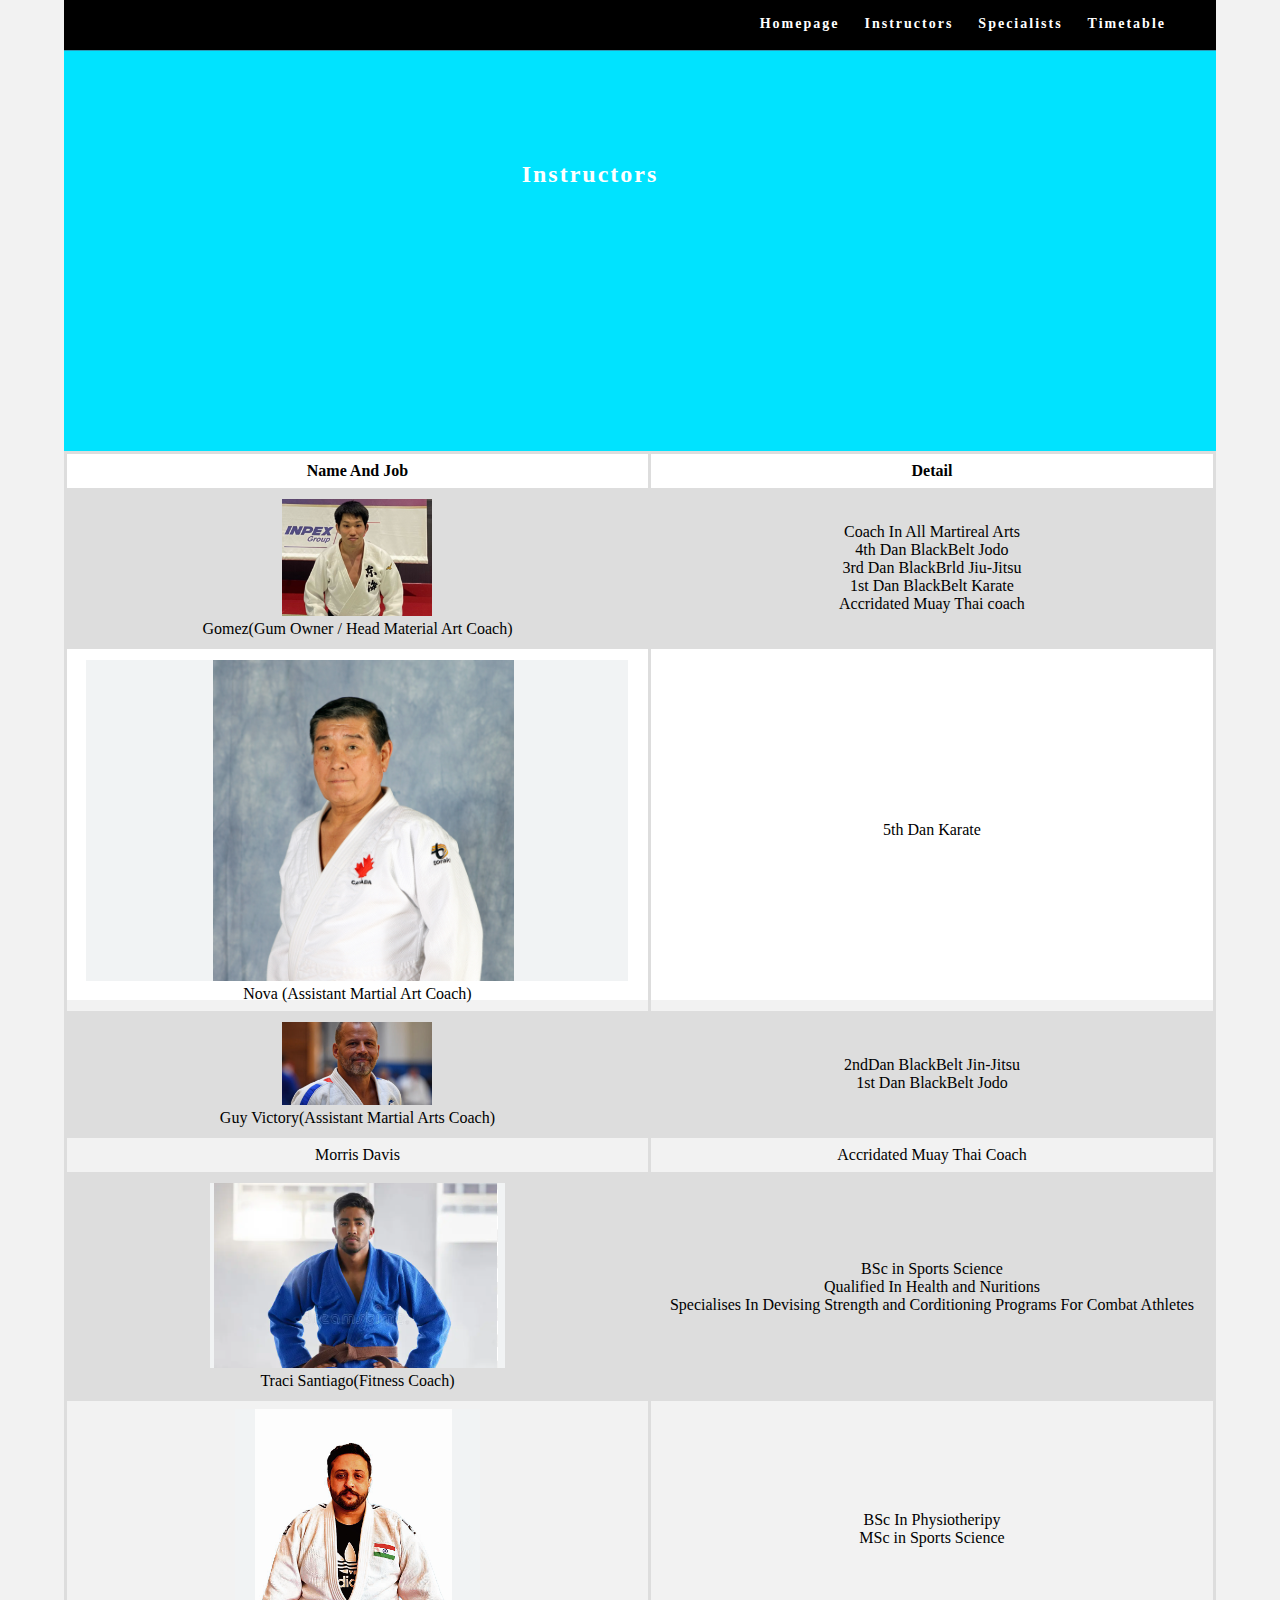
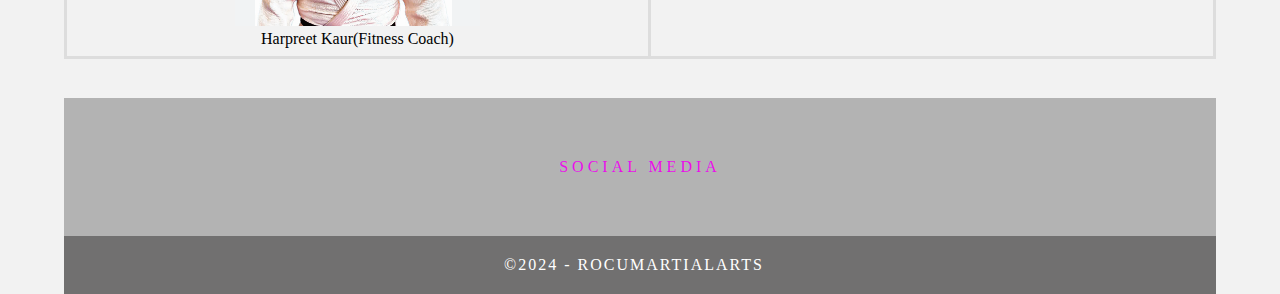
<file: instructors.html>
<!doctype html>
<html>
<head>
<html lang="en-US">
<meta charset="UTF-8">
<meta http-equiv="X-UA-Compatible" content="IE=edge">
<meta name="viewport" content="width=device-width, initial-scale=1">
<title>Light Theme</title>
<link href="singlePageTemplate.css" rel="stylesheet" type="text/css">
<!--The following script tag downloads a font from the Adobe Edge Web Fonts server for use within the web page. We recommend that you do not modify it.-->
<script>var adobewebfontsappname="dreamweaver"</script>
<script src="http://use.edgefonts.net/source-sans-pro:n2:default.js" type="text/javascript"></script>
<!-- HTML5 shim and Respond.js for IE8 support of HTML5 elements and media queries -->
<!-- WARNING: Respond.js doesn't work if you view the page via file:// -->
<!--[if lt IE 9]>
      <script src="https://oss.maxcdn.com/html5shiv/3.7.2/html5shiv.min.js"></script>
      <script src="https://oss.maxcdn.com/respond/1.4.2/respond.min.js"></script>
    <![endif]-->
</head>
<body>
<!-- Main Container -->
<div class="container"> 
  <!-- Navigation -->
  <header> <a href="">
    <h4 class="logo">&nbsp;</h4>
    </a>
    <nav>
   <ul>
								<li class="active"><a href="index.html">Homepage</a></li>
								<li><a href="instructors.html">Instructors</a></li>
								<li><a href="specialist.html">Specialists</a></li>
								<li><a href="timetable.html">Timetable</a></li>
							</ul>
    </nav>
  </header>

  <!-- Parallax Section -->
  <section class="banner">
    <h2 class="parallax">Instructors</h2>
    <p class="parallax_description"></p>
  </section>
		<section class="timetable">
	
	<center>
	<table>
  <tr>
    <th>Name And Job</th>
    <th>Detail</th>
   
  </tr>
  <tr>
    <td><img src="Screenshot 2024-07-04 151357.png" width="150px;"><br>Gomez(Gum Owner / Head Material Art Coach)</td>
    <td>Coach In All Martireal Arts<br>4th Dan BlackBelt Jodo<br>3rd Dan BlackBrld Jiu-Jitsu<br>1st Dan BlackBelt Karate<br>Accridated Muay Thai coach</td>
   

  </tr>
  <tr>
    <td><img src="Screenshot 2024-07-04 151452.png"><br> Nova (Assistant Martial Art Coach)</td>
    <td>5th Dan Karate</td>
   
	  
  </tr>
  <tr>
    <td><img src="Screenshot 2024-07-04 151546.png"width="150px;"><br>Guy Victory(Assistant Martial Arts Coach)</td>
    <td>2ndDan BlackBelt Jin-Jitsu<br>1st Dan BlackBelt Jodo </td>
   
  </tr>
  <tr>
    <td>Morris Davis</td>
    <td>Accridated Muay Thai Coach</td>   
	 <tr>
    <td><img src="Screenshot 2024-07-04 153008.png"><br>Traci Santiago(Fitness Coach) </td>
    <td>BSc in Sports Science <br>Qualified In Health and Nuritions<br> Specialises In Devising Strength and Corditioning Programs For Combat Athletes</td>
     <tr>
		 
    <td><img src="Screenshot 2024-07-04 152857.png"><br>Harpreet Kaur(Fitness Coach)</td>
    <td>BSc In Physiotheripy<br>MSc in Sports Science</td>
	  
</tr>	  
</tr>
</table>

	 
			</center>
	
	</section>
  <!-- More Info Section -->
  <footer>

  </footer>
  <!-- Footer Section -->
  <section class="footer_banner" id="contact">
    <h2 class="hidden">Footer Banner Section </h2>
    <p class="hero_header">SOCIAL MEDIA </p>
	  
	   
    
  </section>
	

  <!-- Copyrights Section -->
  <div class="copyright">&copy;2024 - <strong>rocumartialarts&nbsp;&nbsp;</strong></div>
</div>
<!-- Main Container Ends -->
</body>
</html>
</file>
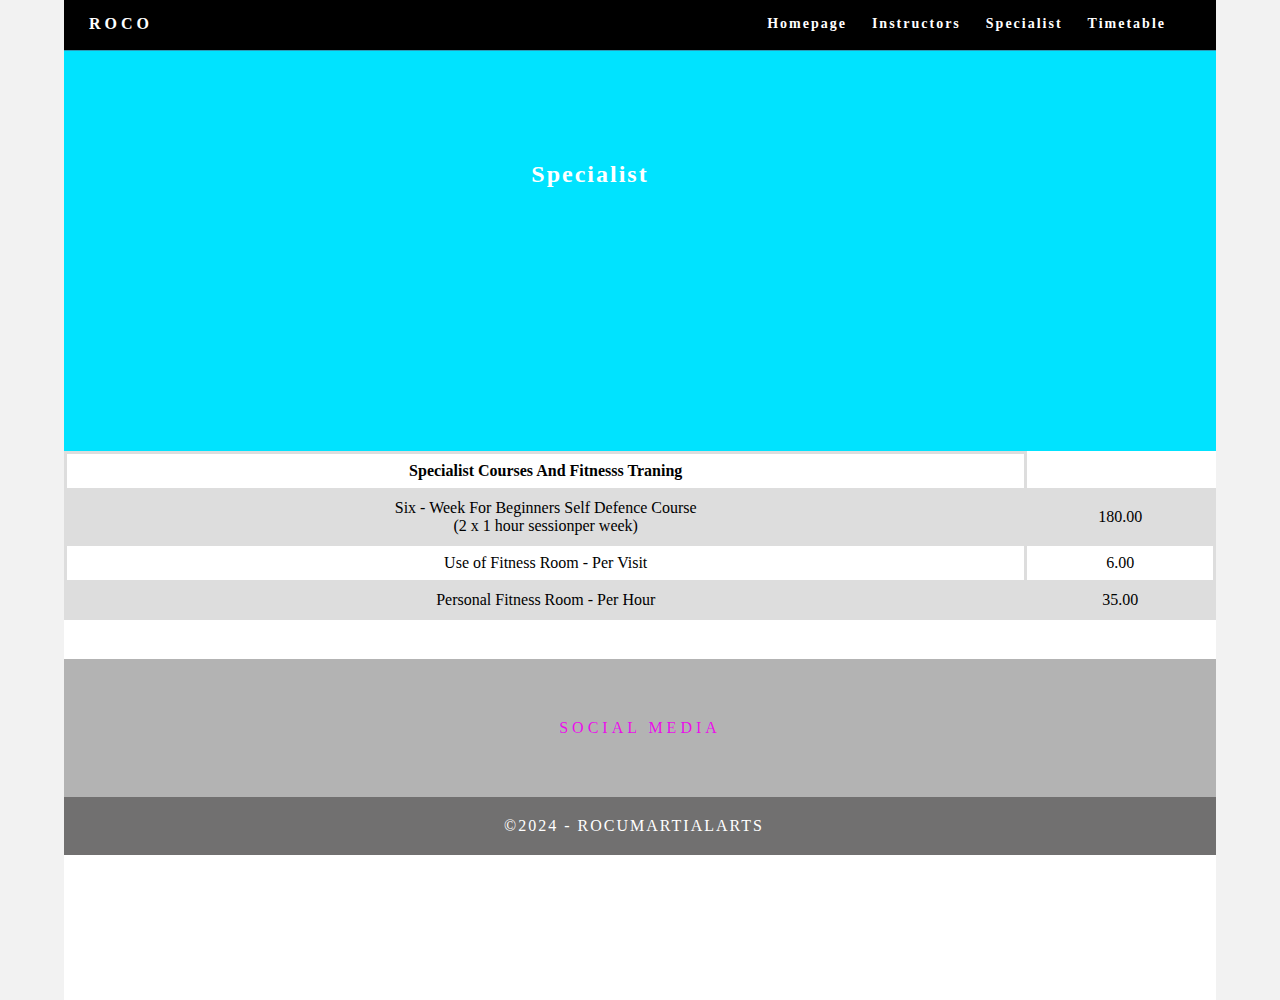
<file: specialist.html>
<!doctype html>
<html>
<head>
	
<html lang="en-US">
<meta charset="UTF-8">
<meta http-equiv="X-UA-Compatible" content="IE=edge">
<meta name="viewport" content="width=device-width, initial-scale=1">
<title>Light Theme</title>
<link href="css/singlePageTemplate.css" rel="stylesheet" type="text/css">
<!--The following script tag downloads a font from the Adobe Edge Web Fonts server for use within the web page. We recommend that you do not modify it.-->
<script>var adobewebfontsappname="dreamweaver"</script>
<script src="http://use.edgefonts.net/source-sans-pro:n2:default.js" type="text/javascript"></script>
<!-- HTML5 shim and Respond.js for IE8 support of HTML5 elements and media queries -->
<!-- WARNING: Respond.js doesn't work if you view the page via file:// -->
<!--[if lt IE 9]>
      <script src="https://oss.maxcdn.com/html5shiv/3.7.2/html5shiv.min.js"></script>
      <script src="https://oss.maxcdn.com/respond/1.4.2/respond.min.js"></script>
    <![endif]-->
</head>
<body>
<!-- Main Container -->
<div class="container"> 
  <!-- Navigation -->
  <header> <a href="">
	   <h4 class="logo">ROCO</h4>
   </a>
    <nav>
      <ul>
        <li class="active"><a href="index.html">Homepage</a></li>
	<li><a href="instructors.html">Instructors</a></li>
	<li><a href="specialist.html">Specialist</a></li>
	<li><a href="timetable.html">Timetable</a></li>
      </ul>
    </nav>
  </header>

 
  <!-- Stats Gallery Section -->
  
  <!-- Parallax Section -->
  <section class="banner">
    <h2 class="parallax">Specialist</h2>
    <p class="parallax_description"></p>
  </section>
		<section class="timetable">
	
	<center>
	<table>
  <tr>
    <th>Specialist Courses And Fitnesss Traning</th>
    
   
  </tr>
  <tr>
    <td>Six - Week For Beginners Self Defence Course <br>(2 x 1 hour sessionper week) </td>
    <td>180.00</td>
   

  </tr>
  <tr>
    <td>Use of Fitness Room - Per Visit</td>
    <td>6.00</td>
   
	  
  </tr>
  <tr>
    <td>Personal Fitness Room - Per Hour</td>
    <td>35.00</td>
   
 
   
  
		 
   
	  
</tr>	  
</table>

	 
			</center>
	
	</section>
  <!-- More Info Section -->
  <footer>

  </footer>
  <!-- Footer Section -->
  <section class="footer_banner" id="contact">
    <h2 class="hidden">Footer Banner Section </h2>
    <p class="hero_header">SOCIAL MEDIA </p>
	  
	   
    
  </section>
	

  <!-- Copyrights Section -->
  <div class="copyright">&copy;2024 - <strong>rocumartialarts&nbsp;&nbsp;</strong></div>
</div>
<!-- Main Container Ends -->
</body>
</html>
</file>
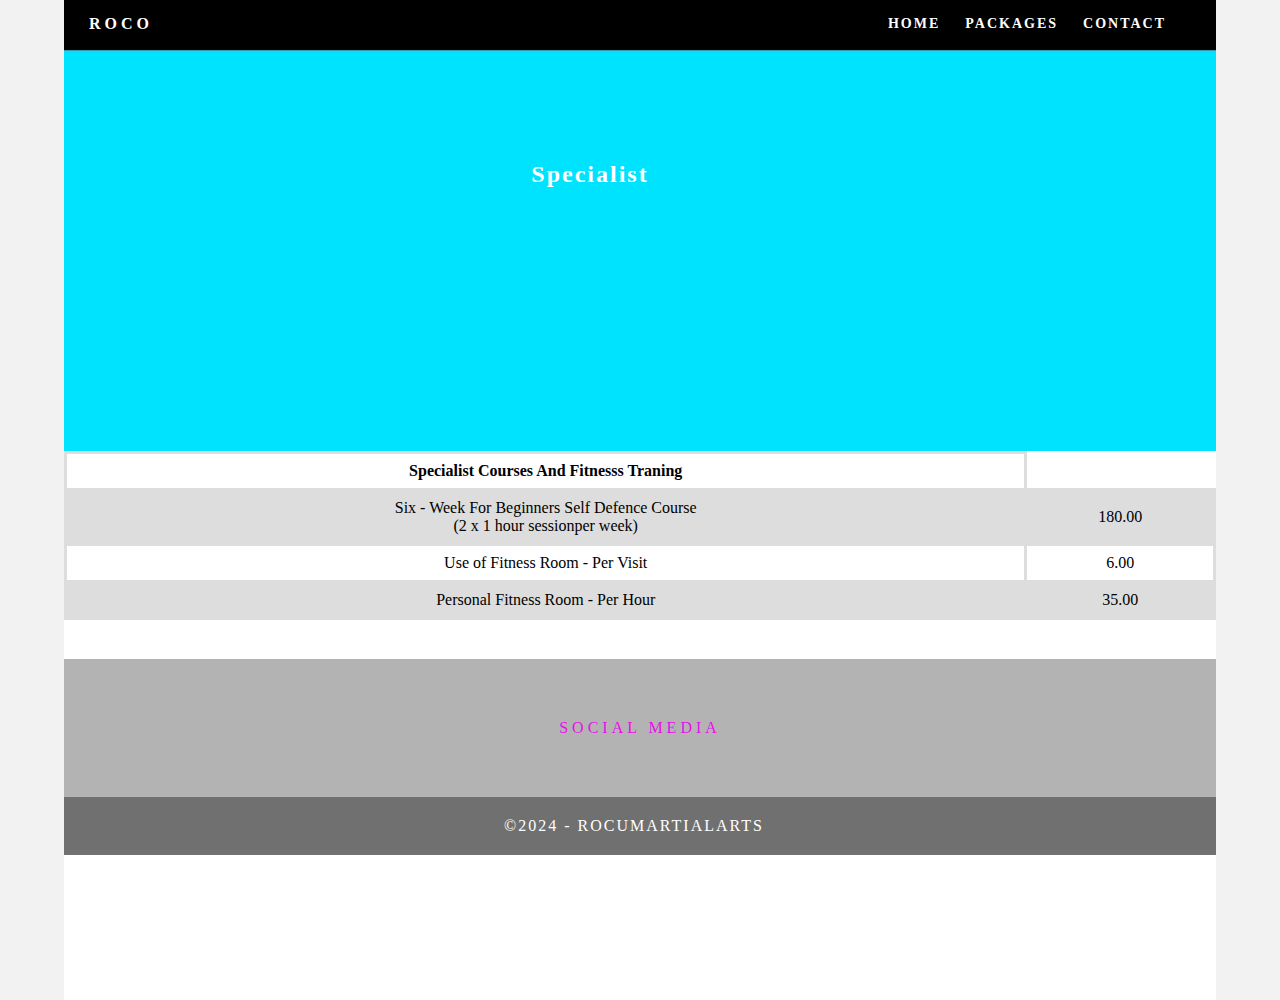
<file: SPECIALIST1.html>
<!doctype html>
<html>
<head>
	
<html lang="en-US">
<meta charset="UTF-8">
<meta http-equiv="X-UA-Compatible" content="IE=edge">
<meta name="viewport" content="width=device-width, initial-scale=1">
<title>Light Theme</title>
<link href="css/singlePageTemplate.css" rel="stylesheet" type="text/css">
<!--The following script tag downloads a font from the Adobe Edge Web Fonts server for use within the web page. We recommend that you do not modify it.-->
<script>var adobewebfontsappname="dreamweaver"</script>
<script src="http://use.edgefonts.net/source-sans-pro:n2:default.js" type="text/javascript"></script>
<!-- HTML5 shim and Respond.js for IE8 support of HTML5 elements and media queries -->
<!-- WARNING: Respond.js doesn't work if you view the page via file:// -->
<!--[if lt IE 9]>
      <script src="https://oss.maxcdn.com/html5shiv/3.7.2/html5shiv.min.js"></script>
      <script src="https://oss.maxcdn.com/respond/1.4.2/respond.min.js"></script>
    <![endif]-->
</head>
<body>
<!-- Main Container -->
<div class="container"> 
  <!-- Navigation -->
  <header> <a href="">
	   <h4 class="logo">ROCO</h4>
   </a>
    <nav>
      <ul>
        <li><a href="#hero">HOME</a></li>
        <li><a href="#about">PACKAGES</a></li>
        <li> <a href="#contact">CONTACT</a></li>
      </ul>
    </nav>
  </header>

 
  <!-- Stats Gallery Section -->
  
  <!-- Parallax Section -->
  <section class="banner">
    <h2 class="parallax">Specialist</h2>
    <p class="parallax_description"></p>
  </section>
		<section class="timetable">
	
	<center>
	<table>
  <tr>
    <th>Specialist Courses And Fitnesss Traning</th>
    
   
  </tr>
  <tr>
    <td>Six - Week For Beginners Self Defence Course <br>(2 x 1 hour sessionper week) </td>
    <td>180.00</td>
   

  </tr>
  <tr>
    <td>Use of Fitness Room - Per Visit</td>
    <td>6.00</td>
   
	  
  </tr>
  <tr>
    <td>Personal Fitness Room - Per Hour</td>
    <td>35.00</td>
   
 
   
  
		 
   
	  
</tr>	  
</table>

	 
			</center>
	
	</section>
  <!-- More Info Section -->
  <footer>

  </footer>
  <!-- Footer Section -->
  <section class="footer_banner" id="contact">
    <h2 class="hidden">Footer Banner Section </h2>
    <p class="hero_header">SOCIAL MEDIA </p>
	  
	   
    
  </section>
	

  <!-- Copyrights Section -->
  <div class="copyright">&copy;2024 - <strong>rocumartialarts&nbsp;&nbsp;</strong></div>
</div>
<!-- Main Container Ends -->
</body>
</html>
</file>
<file: singlePageTemplate.css>
@charset "UTF-8";

/* Body */

body {

	font-family: source-sans-pro;

	background-color: #f2f2f2;

	margin-top: 0px;

	margin-right: 0px;

	margin-bottom: 0px;

	margin-left: 0px;

	font-style: normal;

	font-weight: 200;

}

/* Container */

.container {

	width: 90%;

	margin-left: auto;

	margin-right: auto;

	height: 1000px;

	background-color: #FFFFFF;

}

/* Navigation */

header {

	width: 100%;

	height: 5%;

	background-color: #000000;;

	border-bottom: 1px solid #2C9AB7;

}

h4 {color: #F27805;}

.logo {

	color: #fff;

	font-weight: bold;

	text-align: undefined;

	width: 10%;

	float: left;

	margin-top: 15px;

	margin-left: 25px;

	letter-spacing: 4px;

}

nav {

	float: right;

	width: 50%;

	text-align: right;

	margin-right: 25px;

}

header nav ul {

	list-style: none;

	float: right;

}

nav ul li {

	float: left;

	color: #FFFFFF;

	font-size: 14px;

	text-align: left;

	margin-right: 25px;

	letter-spacing: 2px;

	font-weight: bold;

	transition: all 0.3s linear;

}

ul li a {

	color: #FFFFFF;

	text-decoration: none;

}

ul li:hover a {

	color: #EA0FEA;

}

.hero_header {

	color:#EA0FEA;

	text-align: center;

	margin-top: 0px;

	margin-right: 0px;

	margin-bottom: 0px;

	margin-left: 0px;

	letter-spacing: 4px;

}

/* Hero Section */

.hero {
 
	background-image: url("file:///C|/Users/mawiya.noman/OneDrive - RTC Education Ltd/Desktop/simple-karate-logo-vector.jpg");

	padding-top: 150px;

	padding-bottom: 150px;

}

.light {

	font-weight: bold;

	color: #EA0FEA;

}

.tagline {

	text-align: center;

	color: #F27805;

	margin-top: 4px;

	font-weight: lighter;

	text-transform: uppercase;

	letter-spacing: 1px;

}

/* About Section */

.text_column {

	width: 29%;

	text-align: justify;

	font-weight: lighter;

	line-height: 25px;

	float: left;

	padding-left: 20px;

	padding-right: 20px;

	color: #EA0FEA;

}

.about {

	padding-left: 25px;

	padding-right: 25px;

	padding-top: 35px;

	display: inline-block;

	background-color: #FFFFFF;

	margin-top: 0px;

}

/* Stats Gallery */

.stats {

	color: #EA0FEA;

	margin-bottom: 5px;

}

.gallery {

	clear: both;

	display: inline-block;

	width: 100%;

	background-color: #FFFFFF;

	/* [disabled]min-width: 400px;

*/

	padding-bottom: 35px;

	padding-top: 0px;

	margin-top: -5px;

	margin-bottom: 0px;

}

.thumbnail {

	width: 25%;

	text-align: center;

	float: left;

	margin-top: 35px;

}

.gallery .thumbnail h4 {

	margin-top: 5px;

	margin-right: 5px;

	margin-bottom: 5px;

	margin-left: 5px;

	color: #52BAD;

}

.gallery .thumbnail p {

	margin-top: 0px;

	margin-right: 0px;

	margin-bottom: 0px;

	margin-left: 0px;

	color: #EA0FEA;

}

/* Parallax Section */

.banner {

	background-color: #00E3FF;

	background-image: url("file:///C|/Users/mawiya.noman/OneDrive - RTC Education Ltd/Desktop/766x415_Karate_vs_Taekwando-1-732x415.jpg.avif");

	height: 400px;

	background-attachment: fixed;

	background-size: cover;

	background-repeat: no-repeat;
	
}

.parallax {

	color: #FFFFFF;

	text-align: right;

	padding-right: 100px;

	padding-top: 110px;

	letter-spacing: 2px;

	margin-top: 0px;
text-align: center;
}

.parallax_description {

	color:aqua;

	text-align: right;

	padding-right: 100px;

	width: 30%;

	float: right;

	font-weight: lighter;

	line-height: 23px;

	margin-top: 0px;

	margin-right: 0px;

	margin-bottom: 0px;

	margin-left: 0px;

}

/* More info */

footer {

	background-color: #FFFFFF;

	padding-bottom: 35px;

}

.footer_column {

	width: 50%;

	text-align: center;

	padding-top: 30px;

	float: left;

}

footer .footer_column h3 {

	color: #B3B3B3;

	text-align: center;

}

footer .footer_column p {

	color: #71707;

	background-color: #FFFFFF;

}

.cards {

	width: 100%;

	height: auto;

	max-width: 400px;

	max-height: 200px;

}

footer .footer_column p {

	padding-left: 30px;

	padding-right: 30px;

	text-align: justify;

	line-height: 25px;

	font-weight: lighter;

	margin-left: 20px;

	margin-right: 20px;

}

table {

  font-family:Cambria, "Hoefler Text", "Liberation Serif", Times, "Times New Roman", "serif"sans-serif;

  border-collapse: collapse;

  width: 100%;

}
 
td, th {

  border: 3px solid #dddddd;
	text-align: center;
  padding: 8px;

}
 
tr:nth-child(even) {

  background-color: #dddddd;

}

.button {

	width: 200px;

	margin-top: 40px;

	margin-right: auto;

	margin-bottom: auto;

	margin-left: auto;

	padding-top: 20px;

	padding-right: 10px;

	padding-bottom: 20px;

	padding-left: 10px;

	text-align: center;

	vertical-align: middle;

	border-radius: 0px;

	text-transform: uppercase;

	font-weight: bold;

	letter-spacing: 2px;

	border: 3px solid #FFFFFF;

	color: #FFFFFF;

	transition: all 0.3s linear;

}

.button:hover {

	background-color: #FEFEFE;

	color: #C4C4C4;

	cursor: pointer;

}

.copyright {

	text-align: center;

	padding-top: 20px;

	padding-bottom: 20px;

	background-color: #717070;

	color: #FFFFFF;

	text-transform: uppercase;

	font-weight: lighter;

	letter-spacing: 2px;

	border-top-width: 2px;

}

.footer_banner {

	background-color: #B3B3B3;

	padding-top: 60px;

	padding-bottom: 60PX;

	margin-bottom: 0px;

	background-image: url(file:///C|/Users/mawiya.noman/OneDrive%20-%20RTC%20Education%20Ltd/Desktop/images/pattern.png);

	background-repeat: repeat;

}

footer {

	display: inline-block;

}

.hidden {

	display: none;

}
 
/* Mobile */

@media (max-width: 320px) {

.logo {

	width: 100%;

	text-align: center;

	margin-top: 13px;

	margin-right: 0px;

	margin-bottom: 0px;

	margin-left: 0px;

}

.container header nav {

	margin-top: 0px;

	margin-right: 0px;

	margin-bottom: 0px;

	margin-left: 0px;

	width: 100%;

	float: none;

	display: none;

}

header nav ul {

}

nav ul li {

	margin-top: 0px;

	margin-right: 0px;

	margin-bottom: 0px;

	margin-left: 0px;

	width: 100%;

	text-align: center;

}

.text_column {

	width: 100%;

	text-align: justify;

	padding-top: 0px;

	padding-right: 0px;

	padding-bottom: 0px;

	padding-left: 0px;

}

.thumbnail {

	width: 100%;

}

.footer_column {

	width: 100%;

	margin-top: 0px;

}

.parallax {

	text-align: center;

	margin-top: 0px;

	margin-right: 0px;

	margin-bottom: 0px;

	margin-left: 0px;

	padding-top: 40%;

	padding-right: 0px;

	padding-bottom: 0px;

	padding-left: 0px;

	width: 100%;

	font-size: 18px;

}

.parallax_description {

	padding-top: 0px;

	padding-right: 0px;

	padding-bottom: 0px;

	padding-left: 0px;

	width: 90%;

	margin-top: 25px;

	margin-right: 0px;

	margin-bottom: 0px;

	margin-left: 12px;

	float: none;

	text-align: center;

}

.banner {

	background-color: #2D9AB7;

	background-image: none;

}

.tagline {

	margin-top: 20px;

	line-height: 22px;

}

.hero_header {

	padding-left: 10px;

	padding-right: 10px;

	line-height: 22px;

	text-align: center;

}

}
 
/* Small Tablets */

@media (min-width: 321px)and (max-width: 767px) {

.logo {

	width: 100%;

	text-align: center;

	margin-top: 13px;

	margin-right: 0px;

	margin-bottom: 0px;

	margin-left: 0px;

	color: #043745;

}

.container header nav {

	margin-top: 0px;

	margin-right: 0px;

	margin-bottom: 0px;

	margin-left: 0px;

	width: 100%;

	float: none;

	overflow: auto;

	display: inline-block;

	background: #;

}

header nav ul {

	padding: 0px;

	float: none;

}

nav ul li {

	margin-top: 0px;

	margin-right: 0px;

	margin-bottom: 0px;

	margin-left: 0px;

	width: 100%;

	text-align:center;

	padding-top: 8px;

	padding-bottom: 8px;

}

.text_column {

	width: 100%;

	text-align: left;

	padding-top: 0px;

	padding-right: 0px;

	padding-bottom: 0px;

	padding-left: 0px;

}

.thumbnail {

	width: 100%;

}

.footer_column {

	width: 100%;

	margin-top: 0px;

}

.parallax {

	text-align: center;

	margin-top: 0px;

	margin-right: 0px;

	margin-bottom: 0px;

	margin-left: 0px;

	padding-top: 40%;

	padding-right: 0px;

	padding-bottom: 0px;

	padding-left: 0px;

	width: 100%;

	font-size: 18px;

}

.parallax_description {

	padding-top: 0px;

	padding-right: 0px;

	padding-bottom: 0px;

	padding-left: 0px;

	margin-top: 30%;

	margin-right: 0px;

	margin-bottom: 0px;

	margin-left: 0px;

	float: none;

	width: 100%;

	text-align: center;

}

.thumbnail {

	width: 50%;

}

.parallax {

	margin-top: 0px;

	margin-right: 0px;

	margin-bottom: 0px;

	margin-left: 0px;

	padding-right: 0px;

	padding-bottom: 0px;

	padding-left: 0px;

	padding-top: 20%;

}

.parallax_description {

	margin-top: 0px;

	margin-right: 0px;

	margin-bottom: 0px;

	margin-left: 0px;

	width: 100%;

	padding-top: 30px;

}

.banner {

	padding-left: 20px;

	padding-right: 20px;

}

.footer_column {

	width: 100%;

}

}
 
/* Small Desktops */

@media (min-width: 768px) and (max-width: 1096px) {

.text_column {

	width: 100%;

}

.thumbnail {

	width: 50%;

}

.text_column {

	width: 100%;

	margin-top: 0px;

	margin-right: 0px;

	margin-bottom: 0px;

	margin-left: 0px;

	padding-top: 0px;

	padding-right: 0px;

	padding-bottom: 0px;

	padding-left: 0px;

}

.banner {

	margin-top: 0px;

	padding-top: 0px;

}

}
</file>
<file: css/singlePageTemplate.css>
@charset "UTF-8";

/* Body */

body {

	font-family: source-sans-pro;

	background-color: #f2f2f2;

	margin-top: 0px;

	margin-right: 0px;

	margin-bottom: 0px;

	margin-left: 0px;

	font-style: normal;

	font-weight: 200;

}

/* Container */

.container {

	width: 90%;

	margin-left: auto;

	margin-right: auto;

	height: 1000px;

	background-color: #FFFFFF;

}

/* Navigation */

header {

	width: 100%;

	height: 5%;

	background-color: #000000;;

	border-bottom: 1px solid #2C9AB7;

}

h4 {color: #F27805;}

.logo {

	color: #fff;

	font-weight: bold;

	text-align: undefined;

	width: 10%;

	float: left;

	margin-top: 15px;

	margin-left: 25px;

	letter-spacing: 4px;

}

nav {

	float: right;

	width: 50%;

	text-align: right;

	margin-right: 25px;

}

header nav ul {

	list-style: none;

	float: right;

}

nav ul li {

	float: left;

	color: #FFFFFF;

	font-size: 14px;

	text-align: left;

	margin-right: 25px;

	letter-spacing: 2px;

	font-weight: bold;

	transition: all 0.3s linear;

}

ul li a {

	color: #FFFFFF;

	text-decoration: none;

}

ul li:hover a {

	color: #EA0FEA;

}

.hero_header {

	color:#EA0FEA;

	text-align: center;

	margin-top: 0px;

	margin-right: 0px;

	margin-bottom: 0px;

	margin-left: 0px;

	letter-spacing: 4px;

}

/* Hero Section */

.hero {
 
	background-image: url("file:///C|/Users/mawiya.noman/OneDrive - RTC Education Ltd/Desktop/simple-karate-logo-vector.jpg");

	padding-top: 150px;

	padding-bottom: 150px;

}

.light {

	font-weight: bold;

	color: #EA0FEA;

}

.tagline {

	text-align: center;

	color: #F27805;

	margin-top: 4px;

	font-weight: lighter;

	text-transform: uppercase;

	letter-spacing: 1px;

}

/* About Section */

.text_column {

	width: 29%;

	text-align: justify;

	font-weight: lighter;

	line-height: 25px;

	float: left;

	padding-left: 20px;

	padding-right: 20px;

	color: #EA0FEA;

}

.about {

	padding-left: 25px;

	padding-right: 25px;

	padding-top: 35px;

	display: inline-block;

	background-color: #FFFFFF;

	margin-top: 0px;

}

/* Stats Gallery */

.stats {

	color: #EA0FEA;

	margin-bottom: 5px;

}

.gallery {

	clear: both;

	display: inline-block;

	width: 100%;

	background-color: #FFFFFF;

	/* [disabled]min-width: 400px;

*/

	padding-bottom: 35px;

	padding-top: 0px;

	margin-top: -5px;

	margin-bottom: 0px;

}

.thumbnail {

	width: 25%;

	text-align: center;

	float: left;

	margin-top: 35px;

}

.gallery .thumbnail h4 {

	margin-top: 5px;

	margin-right: 5px;

	margin-bottom: 5px;

	margin-left: 5px;

	color: #52BAD;

}

.gallery .thumbnail p {

	margin-top: 0px;

	margin-right: 0px;

	margin-bottom: 0px;

	margin-left: 0px;

	color: #EA0FEA;

}

/* Parallax Section */

.banner {

	background-color: #00E3FF;

	background-image: url("file:///C|/Users/mawiya.noman/OneDrive - RTC Education Ltd/Desktop/766x415_Karate_vs_Taekwando-1-732x415.jpg.avif");

	height: 400px;

	background-attachment: fixed;

	background-size: cover;

	background-repeat: no-repeat;
	
}

.parallax {

	color: #FFFFFF;

	text-align: right;

	padding-right: 100px;

	padding-top: 110px;

	letter-spacing: 2px;

	margin-top: 0px;
text-align: center;
}

.parallax_description {

	color:aqua;

	text-align: right;

	padding-right: 100px;

	width: 30%;

	float: right;

	font-weight: lighter;

	line-height: 23px;

	margin-top: 0px;

	margin-right: 0px;

	margin-bottom: 0px;

	margin-left: 0px;

}

/* More info */

footer {

	background-color: #FFFFFF;

	padding-bottom: 35px;

}

.footer_column {

	width: 50%;

	text-align: center;

	padding-top: 30px;

	float: left;

}

footer .footer_column h3 {

	color: #B3B3B3;

	text-align: center;

}

footer .footer_column p {

	color: #71707;

	background-color: #FFFFFF;

}

.cards {

	width: 100%;

	height: auto;

	max-width: 400px;

	max-height: 200px;

}

footer .footer_column p {

	padding-left: 30px;

	padding-right: 30px;

	text-align: justify;

	line-height: 25px;

	font-weight: lighter;

	margin-left: 20px;

	margin-right: 20px;

}

table {

  font-family:Cambria, "Hoefler Text", "Liberation Serif", Times, "Times New Roman", "serif"sans-serif;

  border-collapse: collapse;

  width: 100%;

}
 
td, th {

  border: 3px solid #dddddd;
	text-align: center;
  padding: 8px;

}
 
tr:nth-child(even) {

  background-color: #dddddd;

}

.button {

	width: 200px;

	margin-top: 40px;

	margin-right: auto;

	margin-bottom: auto;

	margin-left: auto;

	padding-top: 20px;

	padding-right: 10px;

	padding-bottom: 20px;

	padding-left: 10px;

	text-align: center;

	vertical-align: middle;

	border-radius: 0px;

	text-transform: uppercase;

	font-weight: bold;

	letter-spacing: 2px;

	border: 3px solid #FFFFFF;

	color: #FFFFFF;

	transition: all 0.3s linear;

}

.button:hover {

	background-color: #FEFEFE;

	color: #C4C4C4;

	cursor: pointer;

}

.copyright {

	text-align: center;

	padding-top: 20px;

	padding-bottom: 20px;

	background-color: #717070;

	color: #FFFFFF;

	text-transform: uppercase;

	font-weight: lighter;

	letter-spacing: 2px;

	border-top-width: 2px;

}

.footer_banner {

	background-color: #B3B3B3;

	padding-top: 60px;

	padding-bottom: 60PX;

	margin-bottom: 0px;

	background-image: url(file:///C|/Users/mawiya.noman/OneDrive%20-%20RTC%20Education%20Ltd/Desktop/images/pattern.png);

	background-repeat: repeat;

}

footer {

	display: inline-block;

}

.hidden {

	display: none;

}
 
/* Mobile */

@media (max-width: 320px) {

.logo {

	width: 100%;

	text-align: center;

	margin-top: 13px;

	margin-right: 0px;

	margin-bottom: 0px;

	margin-left: 0px;

}

.container header nav {

	margin-top: 0px;

	margin-right: 0px;

	margin-bottom: 0px;

	margin-left: 0px;

	width: 100%;

	float: none;

	display: none;

}

header nav ul {

}

nav ul li {

	margin-top: 0px;

	margin-right: 0px;

	margin-bottom: 0px;

	margin-left: 0px;

	width: 100%;

	text-align: center;

}

.text_column {

	width: 100%;

	text-align: justify;

	padding-top: 0px;

	padding-right: 0px;

	padding-bottom: 0px;

	padding-left: 0px;

}

.thumbnail {

	width: 100%;

}

.footer_column {

	width: 100%;

	margin-top: 0px;

}

.parallax {

	text-align: center;

	margin-top: 0px;

	margin-right: 0px;

	margin-bottom: 0px;

	margin-left: 0px;

	padding-top: 40%;

	padding-right: 0px;

	padding-bottom: 0px;

	padding-left: 0px;

	width: 100%;

	font-size: 18px;

}

.parallax_description {

	padding-top: 0px;

	padding-right: 0px;

	padding-bottom: 0px;

	padding-left: 0px;

	width: 90%;

	margin-top: 25px;

	margin-right: 0px;

	margin-bottom: 0px;

	margin-left: 12px;

	float: none;

	text-align: center;

}

.banner {

	background-color: #2D9AB7;

	background-image: none;

}

.tagline {

	margin-top: 20px;

	line-height: 22px;

}

.hero_header {

	padding-left: 10px;

	padding-right: 10px;

	line-height: 22px;

	text-align: center;

}

}
 
/* Small Tablets */

@media (min-width: 321px)and (max-width: 767px) {

.logo {

	width: 100%;

	text-align: center;

	margin-top: 13px;

	margin-right: 0px;

	margin-bottom: 0px;

	margin-left: 0px;

	color: #043745;

}

.container header nav {

	margin-top: 0px;

	margin-right: 0px;

	margin-bottom: 0px;

	margin-left: 0px;

	width: 100%;

	float: none;

	overflow: auto;

	display: inline-block;

	background: #;

}

header nav ul {

	padding: 0px;

	float: none;

}

nav ul li {

	margin-top: 0px;

	margin-right: 0px;

	margin-bottom: 0px;

	margin-left: 0px;

	width: 100%;

	text-align:center;

	padding-top: 8px;

	padding-bottom: 8px;

}

.text_column {

	width: 100%;

	text-align: left;

	padding-top: 0px;

	padding-right: 0px;

	padding-bottom: 0px;

	padding-left: 0px;

}

.thumbnail {

	width: 100%;

}

.footer_column {

	width: 100%;

	margin-top: 0px;

}

.parallax {

	text-align: center;

	margin-top: 0px;

	margin-right: 0px;

	margin-bottom: 0px;

	margin-left: 0px;

	padding-top: 40%;

	padding-right: 0px;

	padding-bottom: 0px;

	padding-left: 0px;

	width: 100%;

	font-size: 18px;

}

.parallax_description {

	padding-top: 0px;

	padding-right: 0px;

	padding-bottom: 0px;

	padding-left: 0px;

	margin-top: 30%;

	margin-right: 0px;

	margin-bottom: 0px;

	margin-left: 0px;

	float: none;

	width: 100%;

	text-align: center;

}

.thumbnail {

	width: 50%;

}

.parallax {

	margin-top: 0px;

	margin-right: 0px;

	margin-bottom: 0px;

	margin-left: 0px;

	padding-right: 0px;

	padding-bottom: 0px;

	padding-left: 0px;

	padding-top: 20%;

}

.parallax_description {

	margin-top: 0px;

	margin-right: 0px;

	margin-bottom: 0px;

	margin-left: 0px;

	width: 100%;

	padding-top: 30px;

}

.banner {

	padding-left: 20px;

	padding-right: 20px;

}

.footer_column {

	width: 100%;

}

}
 
/* Small Desktops */

@media (min-width: 768px) and (max-width: 1096px) {

.text_column {

	width: 100%;

}

.thumbnail {

	width: 50%;

}

.text_column {

	width: 100%;

	margin-top: 0px;

	margin-right: 0px;

	margin-bottom: 0px;

	margin-left: 0px;

	padding-top: 0px;

	padding-right: 0px;

	padding-bottom: 0px;

	padding-left: 0px;

}

.banner {

	margin-top: 0px;

	padding-top: 0px;

}

}
</file>
